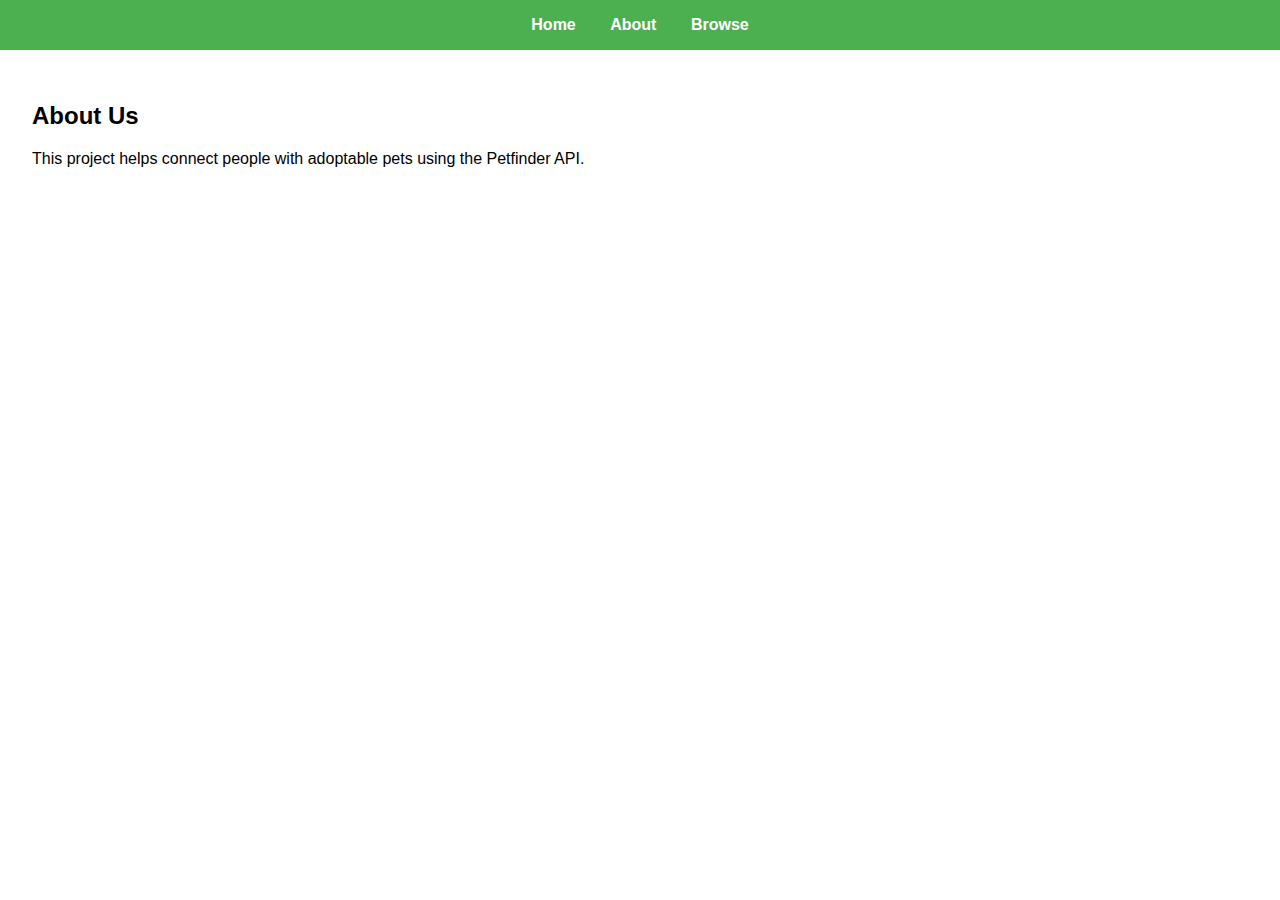
<file: about.html>
<!DOCTYPE html>
<html lang="en">
<head>
  <meta charset="UTF-8" />
  <title>About - PetFinder Pals</title>
  <link rel="stylesheet" href="styles.css" />
</head>
<body>
  <nav>
    <a href="index.html">Home</a>
    <a href="about.html">About</a>
    <a href="browse.html">Browse</a>
  </nav>
  <main>
    <h2>About Us</h2>
    <p>This project helps connect people with adoptable pets using the Petfinder API.</p>
  </main>
</body>
</html>
</file>
<file: styles.css>
body {
    font-family: Arial, sans-serif;
    margin: 0;
    padding: 0;
  }
  
  nav {
    background: #4CAF50;
    padding: 1em;
    text-align: center;
  }
  
  nav a {
    margin: 0 15px;
    color: white;
    text-decoration: none;
    font-weight: bold;
  }
  
  main {
    padding: 2em;
  }
  
  .pet-grid {
    display: flex;
    flex-wrap: wrap;
    gap: 1em;
  }
  
  .pet-card {
    border: 1px solid #ccc;
    padding: 1em;
    width: 200px;
    background: #f9f9f9;
  }
</file>
